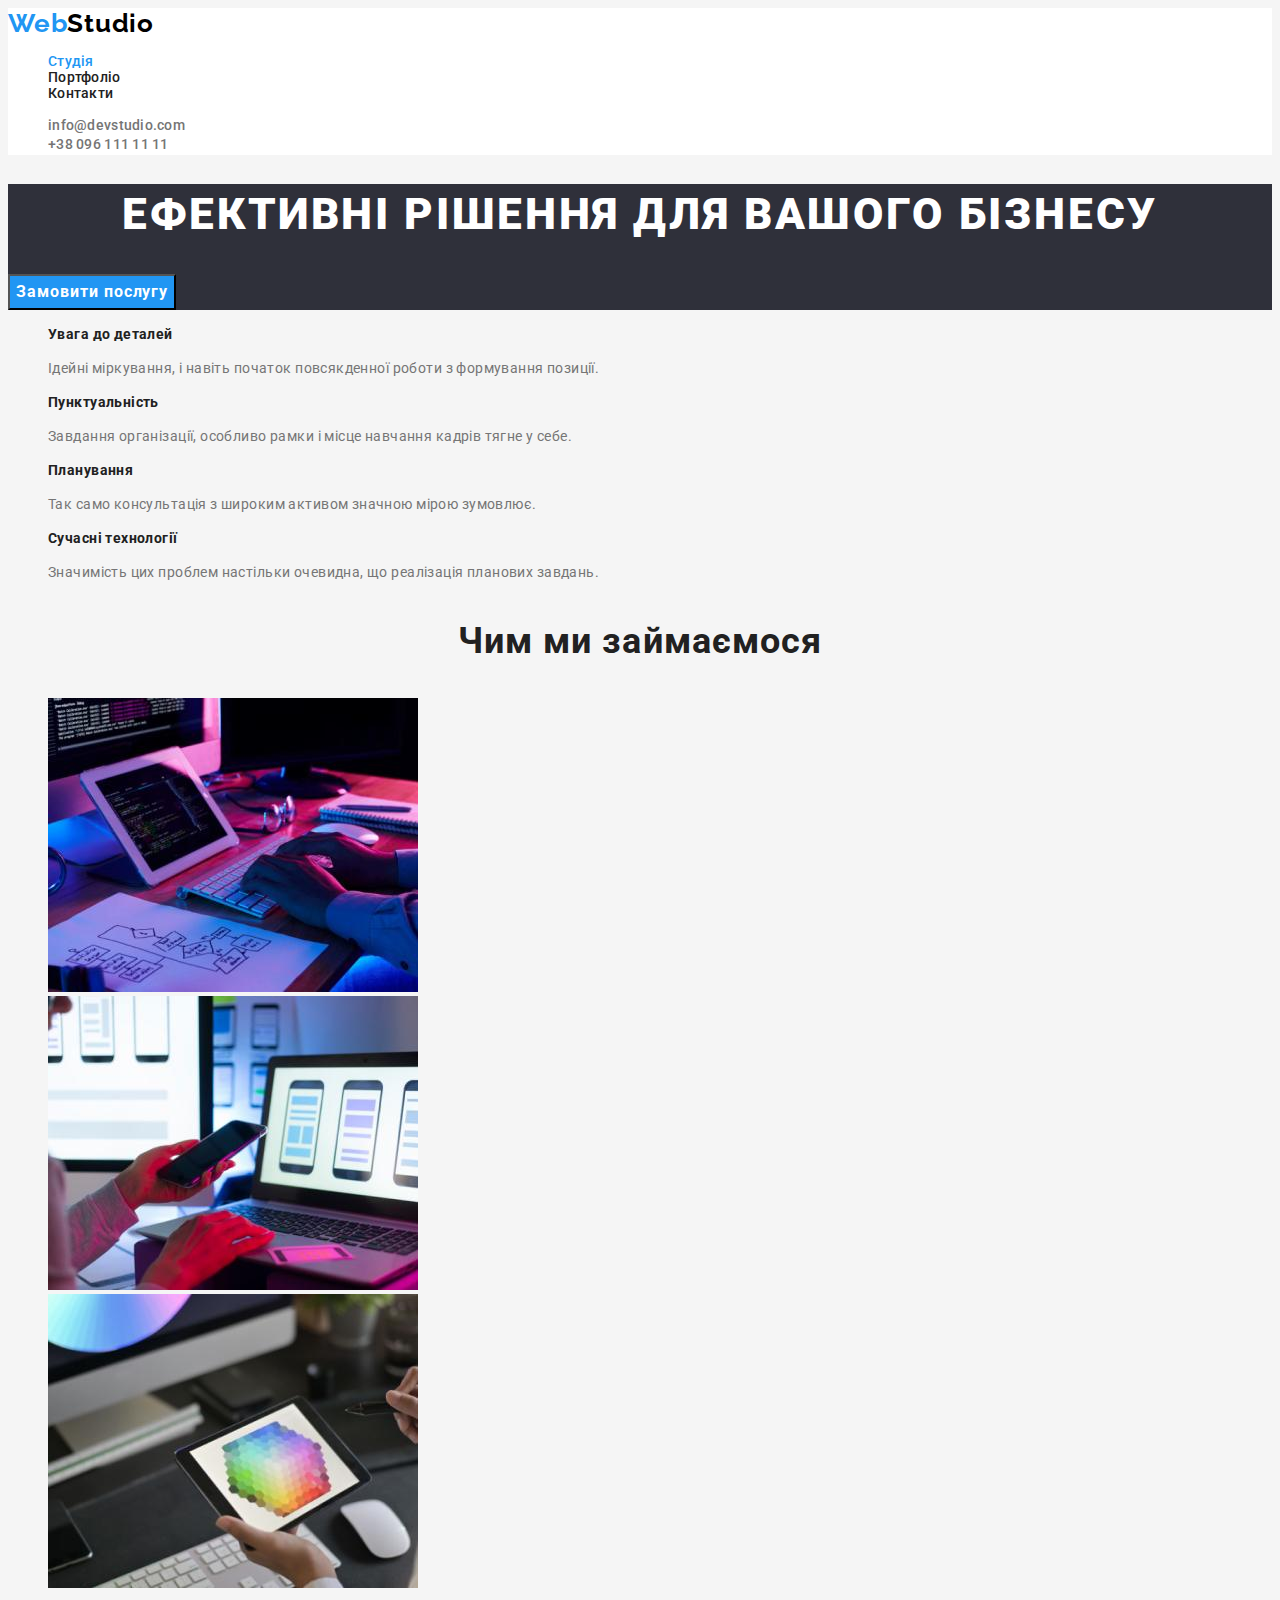
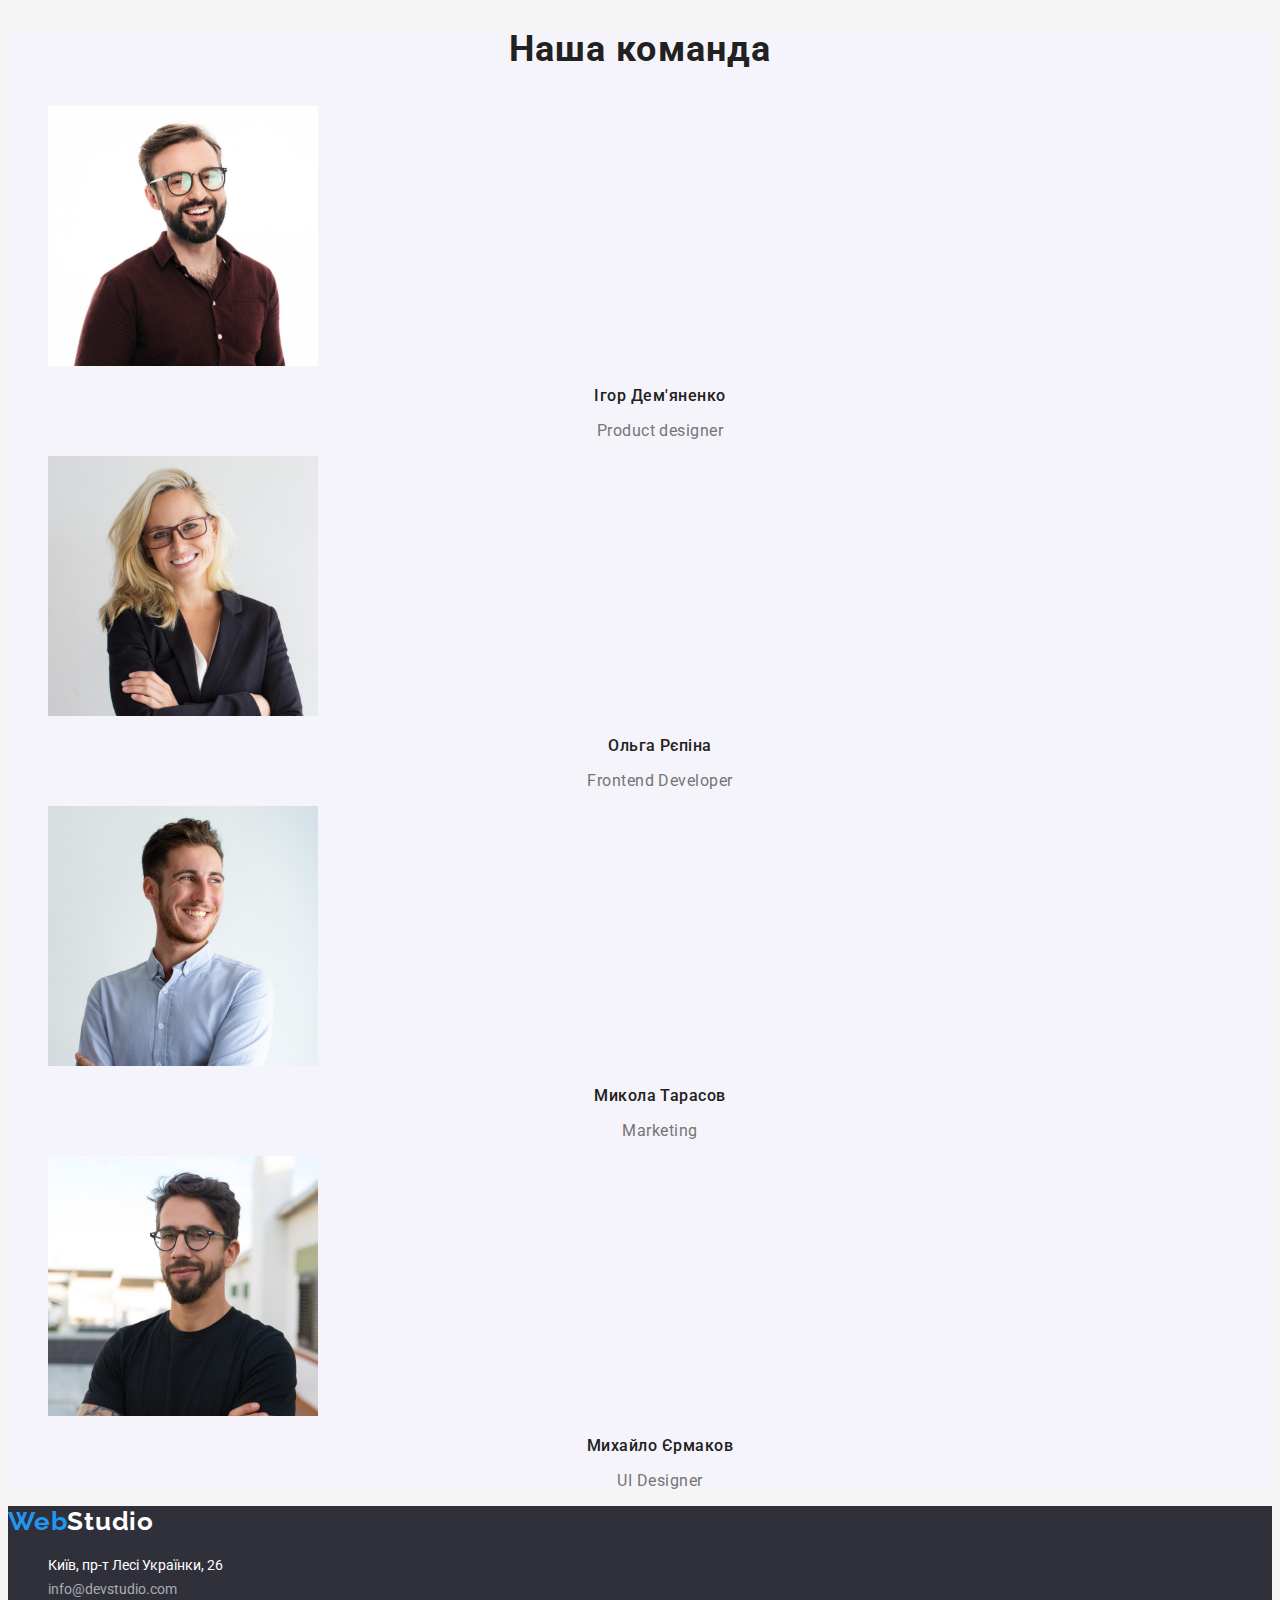
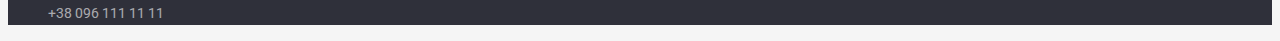
<file: index.html>
<!DOCTYPE html>
<html lang="uk">
  <head>
    <meta charset="utf-8" />
    <title lang="en">WebStudio</title>
    <link rel="preconnect" href="https://fonts.googleapis.com" />
    <link rel="preconnect" href="https://fonts.gstatic.com" crossorigin />
    <link
      href="https://fonts.googleapis.com/css2?family=Raleway:wght@700&family=Roboto:wght@400;500;700;900&display=swap"
      rel="stylesheet"
    />
    <link rel="stylesheet" href="styles/index.css" />
    <style>
      body {
        font-family: "Roboto", sans-serif;
        color: #212121;
        background-color: #f5f5f5;
      }
    </style>
  </head>
  <body>
    <header class="top">
      <nav class="top-nav">
        <a href="./index.html" class="top-logo" lang="en">
          <span class="first-half-logo-title">Web</span>Studio</a
        >
        <ul class="top-nav link list">
          <li>
            <a href="./index.html" class="top-nav link current">Студія</a>
          </li>
          <li>
            <a href="./portfolio.html" class="top-nav link">Портфоліо</a>
          </li>
          <li><a href="./contacts.html" class="top-nav link">Контакти</a></li>
        </ul>
      </nav>
      <ul class="top-contacts link list">
        <li>
          <a href="info@devstudio.com" class="top-contact link"
            >info@devstudio.com</a
          >
        </li>
        <li>
          <a href="tel:+380961111111" class="top-contact link"
            >+38 096 111 11 11</a
          >
        </li>
      </ul>
    </header>
    <main>
      <section class="hero">
        <h1 class="hero-title">Ефективні рішення для вашого бізнесу</h1>
        <button class="hero-button" type="button">Замовити послугу</button>
      </section>
      <section>
        <h2 hidden>Особливості</h2>
        <ul class="feature list">
          <li>
            <h3 class="feature-title">Увага до деталей</h3>
            <p class="feature-description">
              Ідейні міркування, і навіть початок повсякденної роботи з
              формування позиції.
            </p>
          </li>
          <li>
            <h3 class="feature-title">Пунктуальність</h3>
            <p class="feature-description">
              Завдання організації, особливо рамки і місце навчання кадрів тягне
              у себе.
            </p>
          </li>
          <li>
            <h3 class="feature-title">Планування</h3>
            <p class="feature-description">
              Так само консультація з широким активом значною мірою зумовлює.
            </p>
          </li>
          <li>
            <h3 class="feature-title">Сучасні технології</h3>
            <p class="feature-description">
              Значимість цих проблем настільки очевидна, що реалізація планових
              завдань.
            </p>
          </li>
        </ul>
      </section>
      <section>
        <h3 class="work-title">Чим ми займаємося</h3>
        <ul class="workingprocess list">
          <li>
            <img
              src="images/workingprocess1.jpg"
              alt="Програміст за роботою"
              width="370"
              height="294"
            />
          </li>
          <li>
            <img
              src="images/workingprocess2.jpg"
              alt="Дизайнер працює над інтерфейсом смартфона"
              width="370"
              height="294"
            />
          </li>
          <li>
            <img
              src="images/workingprocess3.jpg"
              alt="Дизайнер використовує графічний планшет"
              width="370"
              height="294"
            />
          </li>
        </ul>
      </section>
      <section class="team">
        <h3 class="team-title">Наша команда</h3>
        <ul class="team-member list">
          <li>
            <img
              src="images/specialist1.jpg"
              alt="Посміхаючийся чоловік з бородаю та в червоній сорочці"
              width="270"
              height="260"
            />
            <h3 class="team-member-name">Ігор Дем'яненко</h3>
            <p class="team-member-post" lang="en">Product designer</p>
          </li>
          <li>
            <img
              src="images/specialist2.jpg"
              alt="Жінка в окулярах та діловому костюмі, посміхається"
              width="270"
              height="260"
            />
            <h3 class="team-member-name">Ольга Рєпіна</h3>
            <p class="team-member-post" lang="en">Frontend Developer</p>
          </li>
          <li>
            <img
              src="images/specialist3.jpg"
              alt="Чоловік у білій сорочці, посміхаєтсья дивлячись вбік"
              width="270"
              height="260"
            />
            <h3 class="team-member-name">Микола Тарасов</h3>
            <p class="team-member-post" lang="en">Marketing</p>
          </li>
          <li>
            <img
              src="images/specialist4.jpg"
              alt="Чоловік з бородою у чорній футболці та окулярах, посміхається"
              width="270"
              height="260"
            />
            <h3 class="team-member-name">Михайло Єрмаков</h3>
            <p class="team-member-post" lang="en">UI Designer</p>
          </li>
        </ul>
      </section>
    </main>
    <footer class="bottom">
      <a href="./index.html" class="bot-logo" lang="en"
        ><span class="first-half-logo-title">Web</span>Studio</a
      >
      <address class="contacts">
        <ul class="bot-contacts link list">
          <li>
            <a
              href="https://www.google.com/maps/place/%D0%B1%D1%83%D0%BB%D1%8C%D0%B2%D0%B0%D1%80+%D0%9B%D0%B5%D1%81%D1%96+%D0%A3%D0%BA%D1%80%D0%B0%D1%97%D0%BD%D0%BA%D0%B8,+26,+%D0%9A%D0%B8%D1%97%D0%B2,+%D0%A3%D0%BA%D1%80%D0%B0%D1%97%D0%BD%D0%B0,+02000/@50.4265397,30.5374631,17z/data=!4m13!1m7!3m6!1s0x40d4cf0e033ecbe9:0x57a4dffefec77da0!2z0LHRg9C70YzQstCw0YAg0JvQtdGB0ZYg0KPQutGA0LDRl9C90LrQuCwgMjYsINCa0LjRl9CyLCDQo9C60YDQsNGX0L3QsCwgMDIwMDA!3b1!8m2!3d50.4265807!4d30.5383858!3m4!1s0x40d4cf0e033ecbe9:0x57a4dffefec77da0!8m2!3d50.4265807!4d30.5383858"
              target="_blank"
              class="bot-contact geo link"
              >Київ, пр-т Лесі Українки, 26</a
            >
          </li>
          <li>
            <a href="info@devstudio.com" class="bot-contact link"
              >info@devstudio.com</a
            >
          </li>
          <li>
            <a href="tel:+380961111111" class="bot-contact link"
              >+38 096 111 11 11</a
            >
          </li>
        </ul>
      </address>
    </footer>
  </body>
</html>
</file>
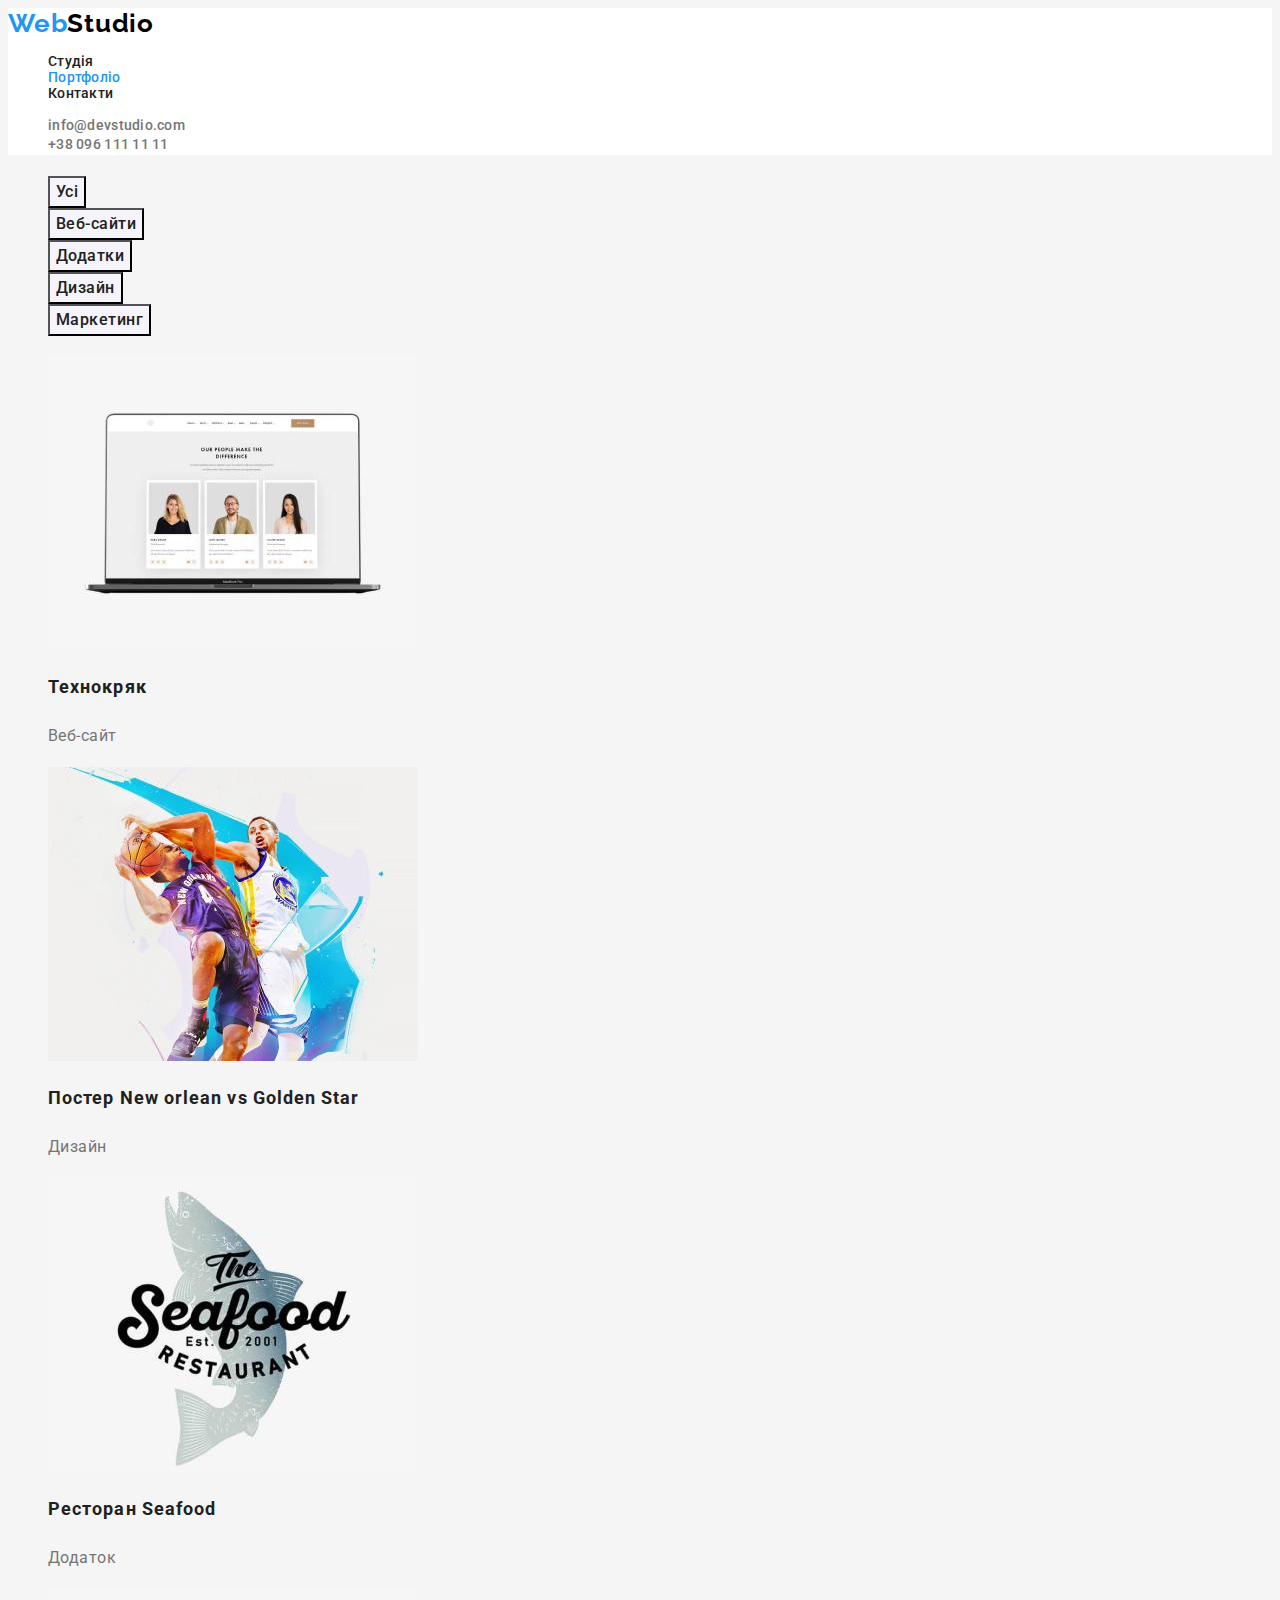
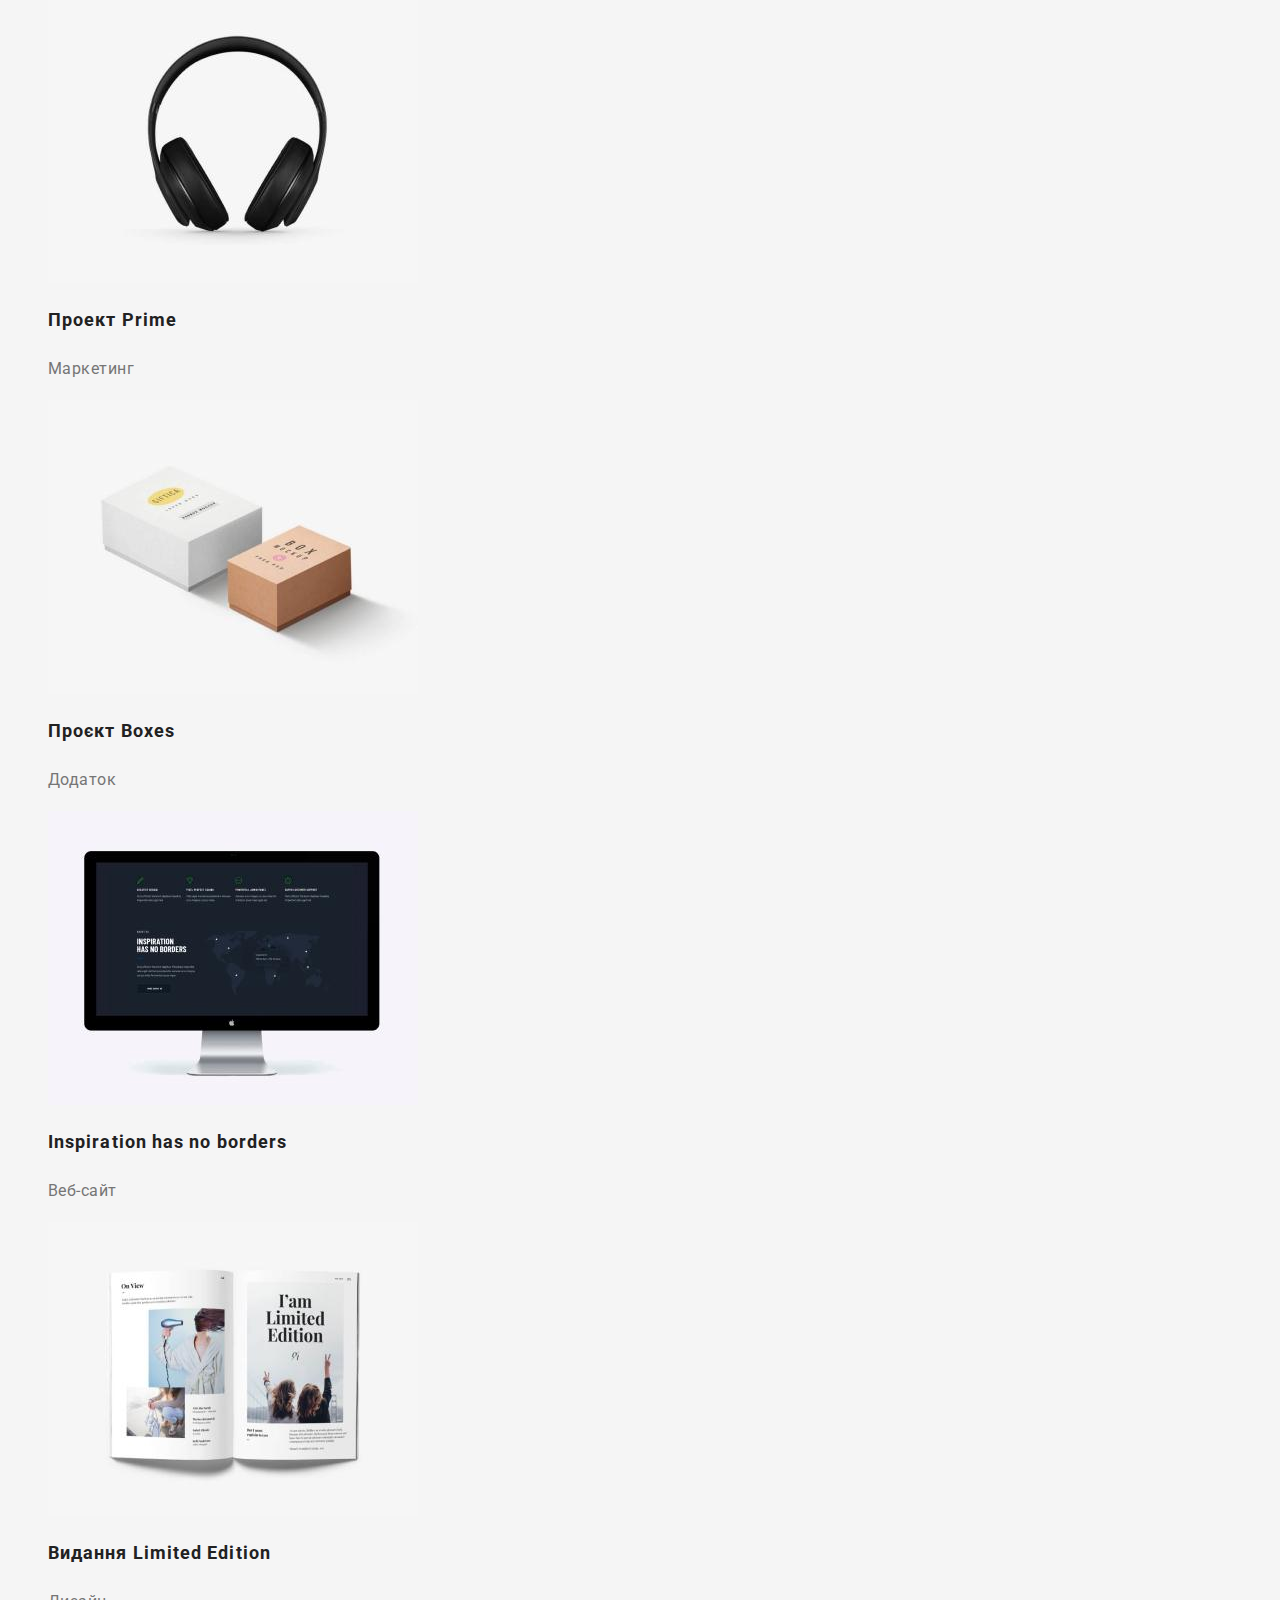
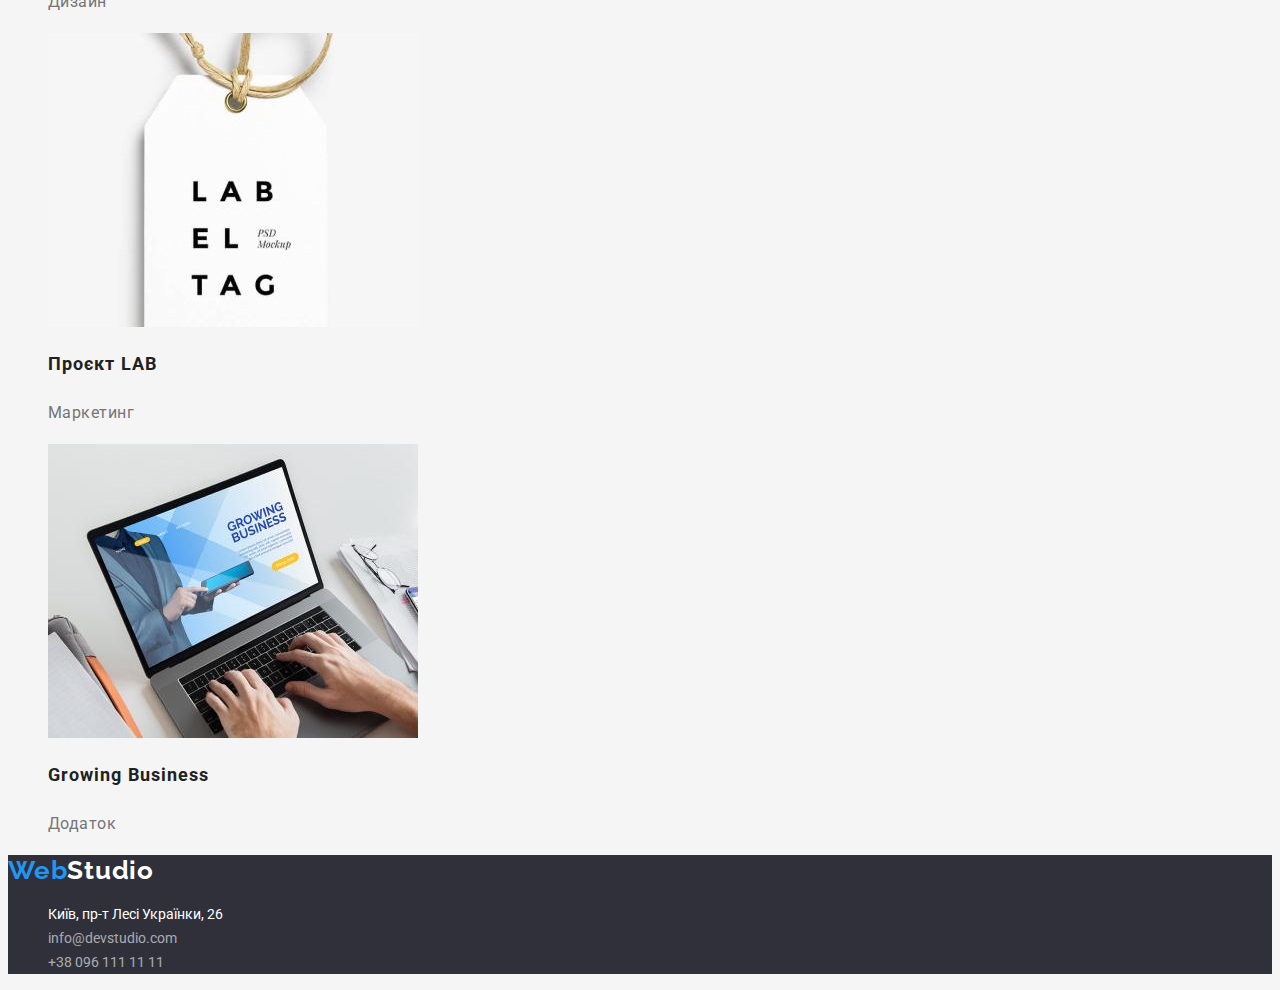
<file: portfolio.html>
<!DOCTYPE html>
<html lang="uk">
  <head>
    <meta charset="utf-8" />
    <title lang="en">Portfolio</title>
    <link rel="preconnect" href="https://fonts.googleapis.com" />
    <link rel="preconnect" href="https://fonts.gstatic.com" crossorigin />
    <link
      href="https://fonts.googleapis.com/css2?family=Raleway:wght@700&family=Roboto:wght@400;500;700;900&display=swap"
      rel="stylesheet"
    />
    <link rel="stylesheet" href="styles/portfolio.css" />
    <style>
      body {
        font-family: "Roboto", sans-serif;
        color: #212121;
        background-color: #f5f5f5;
      }
    </style>
  </head>
  <body>
    <header class="top">
      <nav class="top-nav">
        <a href="./index.html" class="top-logo" lang="en"
          ><span class="first-half-logo-title">Web</span>Studio</a
        >
        <ul class="top-nav link list">
          <li><a href="./index.html" class="top-nav link">Студія</a></li>
          <li>
            <a href="./portfolio.html" class="top-nav link current"
              >Портфоліо</a
            >
          </li>
          <li><a href="./contacts.html" class="top-nav link">Контакти</a></li>
        </ul>
      </nav>
      <ul class="top-contacts link list">
        <li>
          <a href="info@devstudio.com" class="top-contact link"
            >info@devstudio.com</a
          >
        </li>
        <li>
          <a href="tel:+380961111111" class="top-contact link"
            >+38 096 111 11 11</a
          >
        </li>
      </ul>
    </header>
    <main>
      <section class="portfolio">
        <h1></h1>
        <ul class="filter list">
          <li><button class="button-filter" type="button">Усі</button></li>
          <li>
            <button class="button-filter" type="button">Веб-сайти</button>
          </li>
          <li><button class="button-filter" type="button">Додатки</button></li>
          <li><button class="button-filter" type="button">Дизайн</button></li>
          <li>
            <button class="button-filter" type="button">Маркетинг</button>
          </li>
        </ul>
        <h2></h2>
        <ul class="workexample list">
          <li>
            <img
              src="images/prtfl1.jpg"
              alt="Макбук з презентацією сайту в ньому"
              width="370"
              height="294"
            />
            <h2 class="workexample-description">Технокряк</h2>
            <p class="workexample-title">Веб-сайт</p>
          </li>
          <li>
            <img
              src="images/prtfl2.jpg"
              alt="Логотип баскетбольної команди"
              width="370"
              height="294"
            />
            <h2 class="workexample-description">
              Постер New orlean vs Golden Star
            </h2>
            <p class="workexample-title">Дизайн</p>
          </li>
          <li>
            <img
              src="images/prtfl3.jpg"
              alt="Логотип ресторану"
              width="370"
              height="294"
            />
            <h2 class="workexample-description">Ресторан Seafood</h2>
            <p class="workexample-title">Додаток</p>
          </li>
          <li>
            <img
              src="images/prtfl4.jpg"
              alt="Навушники чорного коліру"
              width="370"
              height="294"
            />
            <h2 class="workexample-description">Проект Prime</h2>
            <p class="workexample-title">Маркетинг</p>
          </li>
          <li>
            <img
              src="images/prtfl5.jpg"
              alt="Біла та коричнева коробки у закритому вигляді"
              width="370"
              height="294"
            />
            <h2 class="workexample-description">Проєкт Boxes</h2>
            <p class="workexample-title">Додаток</p>
          </li>
          <li>
            <img
              src="images/prtfl6.jpg"
              alt="Моноблок з відкритим сайтом розробників софту"
              width="370"
              height="294"
            />
            <h2 class="workexample-description" lang="en">
              Inspiration has no borders
            </h2>
            <p class="workexample-title">Веб-сайт</p>
          </li>
          <li>
            <img
              src="images/prtfl7.jpg"
              alt="Розгорнутий жіночий журнал"
              width="370"
              height="294"
            />
            <h2 class="workexample-description">Видання Limited Edition</h2>
            <p class="workexample-title">Дизайн</p>
          </li>
          <li>
            <img
              src="images/prtfl8.jpg"
              alt="Бірка з написом"
              width="370"
              height="294"
            />
            <h2 class="workexample-description">Проєкт LAB</h2>
            <p class="workexample-title">Маркетинг</p>
          </li>
          <li>
            <img
              src="images/prtfl9.jpg"
              alt="Ноутбук с відкритим сайтом додатку в ньому"
              width="370"
              height="294"
            />
            <h2 class="workexample-description" lang="en">Growing Business</h2>
            <p class="workexample-title">Додаток</p>
          </li>
        </ul>
      </section>
    </main>
    <footer class="bottom">
      <a href="./index.html" class="bot-logo" lang="en"
        ><span class="first-half-logo-title">Web</span>Studio</a
      >
      <address class="bottom-contacts">
        <ul class="bot-contacts link list">
          <li>
            <a
              href="https://www.google.com/maps/place/%D0%B1%D1%83%D0%BB%D1%8C%D0%B2%D0%B0%D1%80+%D0%9B%D0%B5%D1%81%D1%96+%D0%A3%D0%BA%D1%80%D0%B0%D1%97%D0%BD%D0%BA%D0%B8,+26,+%D0%9A%D0%B8%D1%97%D0%B2,+%D0%A3%D0%BA%D1%80%D0%B0%D1%97%D0%BD%D0%B0,+02000/@50.4265397,30.5374631,17z/data=!4m13!1m7!3m6!1s0x40d4cf0e033ecbe9:0x57a4dffefec77da0!2z0LHRg9C70YzQstCw0YAg0JvQtdGB0ZYg0KPQutGA0LDRl9C90LrQuCwgMjYsINCa0LjRl9CyLCDQo9C60YDQsNGX0L3QsCwgMDIwMDA!3b1!8m2!3d50.4265807!4d30.5383858!3m4!1s0x40d4cf0e033ecbe9:0x57a4dffefec77da0!8m2!3d50.4265807!4d30.5383858"
              target="_blank"
              class="bot-contact geo link"
              >Київ, пр-т Лесі Українки, 26</a
            >
          </li>
          <li>
            <a href="info@devstudio.com" class="bot-contact link"
              >info@devstudio.com</a
            >
          </li>
          <li>
            <a href="tel:+380961111111" class="bot-contact link"
              >+38 096 111 11 11</a
            >
          </li>
        </ul>
      </address>
    </footer>
  </body>
</html>
</file>
<file: styles/index.css>
:root {
  --primary-text-color: #212121;
  --paragraph-text-color: #757575;
  --accent-color: #2196f3;
  --primary-background-color: #ffffff;
  --secondary-background-color: #2f303a;
  --primary-button-color: #2196f3;
  --primary-button-accent-text-color: #ffffff;
  --primary-background-button-color: #f5f4fa;
  --teamsection-background-color: #f5f4fa;
}
/*HEADER*/
.list {
  list-style: none;
}
.link {
  text-decoration: none;
}

.top-nav .link {
  font-family: "Roboto", sans-serif;
  font-style: normal;
  font-size: 14px;
  font-weight: 500;
  color: var(--primary-text-color);
  line-height: calc(16 / 14);
  letter-spacing: 0.02em;
  text-align: left;
  vertical-align: top;
}
.link:hover,
.link:focus {
  color: var(--accent-color);
}

.top {
  background-color: var(--primary-background-color);
}
.top-nav .link.current {
  color: var(--accent-color);
}
.top-logo {
  font-family: "Raleway", sans-serif;
  font-size: 26px;
  font-weight: 700;
  line-height: calc(31 / 26);
  color: #000000;
  text-decoration: none;
  letter-spacing: 0.03em;
  text-align: center;
  vertical-align: top;
}
.first-half-logo-title {
  color: var(--accent-color);
}
.top-contact {
  font-family: "Roboto", sans-serif;
  font-size: 14px;
  font-weight: 500;
  line-height: calc(16 / 14);
  color: var(--paragraph-text-color);
  text-align: left;
  vertical-align: top;
  letter-spacing: 0.02em;
}
/*MAIN*/
.hero {
  background-color: var(--secondary-background-color);
}
.hero-title {
  font-family: "Roboto", sans-serif;
  font-size: 44px;
  font-weight: 900;
  color: var(--primary-background-color);
  line-height: calc(60 / 44);
  letter-spacing: 0.06em;
  text-align: center;
  text-transform: uppercase;
}

.hero-button {
  font-family: "Roboto", sans-serif;
  font-size: 16px;
  font-weight: 700;
  line-height: calc(30 / 16);
  color: var(--primary-background-color);
  background-color: var(--primary-button-color);
  letter-spacing: 0.06em;
  text-align: center;
  vertical-align: middle;
}
.hero-button:active {
  color: #188ce8;
}
.hero-button:hover,
.hero-button:focus {
  color: var(--primary-button-accent-text-color);
  background-color: var(--primary-button-color);
  cursor: pointer;
}
.feature-title {
  font-family: "Roboto", sans-serif;
  font-size: 14px;
  font-weight: 700;
  line-height: calc(16 / 14);
  text-align: left;
  vertical-align: top;
  letter-spacing: 0.03em;
}
.feature-description {
  font-family: "Roboto", sans-serif;
  font-size: 14px;
  line-height: calc(24 / 14);
  color: var(--paragraph-text-color);
  text-align: left;
  vertical-align: top;
  letter-spacing: 0.03em;
}
.team-title,
.work-title {
  font-family: "Roboto", sans-serif;
  font-size: 36px;
  font-weight: 700;
  line-height: calc(42 / 36);
  text-align: center;
  vertical-align: top;
  letter-spacing: 0.03em;
}
.team {
  background-color: var(--teamsection-background-color);
}
.team-member-name {
  color: var(--primary-text-color);
  font-family: "Roboto", sans-serif;
  font-size: 16px;
  font-weight: 500;
  line-height: calc(19 / 16);
  text-align: center;
  vertical-align: top;
  letter-spacing: 0.03em;
}
.team-member-post {
  color: var(--paragraph-text-color);
  font-family: "Roboto", sans-serif;
  font-size: 16px;
  line-height: calc(19 / 16);
  text-align: center;
  vertical-align: top;
  letter-spacing: 0.03em;
}

/*FOOTER*/
.bot-contacts {
  font-style: normal;
}
.bot-logo {
  font-family: "Raleway", sans-serif;
  font-size: 26px;
  font-weight: 700;
  line-height: calc(31 / 26);
  color: var(--primary-background-color);
  text-decoration: none;
  letter-spacing: 0.03em;
  text-align: left;
  vertical-align: top;
}
.bottom {
  background-color: var(--secondary-background-color);
}
.bot-contact {
  font-family: "Roboto", sans-serif;
  font-size: 14px;
  line-height: calc(24 / 14);
  text-align: center;
  vertical-align: top;
  color: rgba(255, 255, 255, 0.6);
}
.bot-contact.geo {
  color: var(--primary-background-color);
}
</file>
<file: styles/portfolio.css>
:root {
  --primary-text-color: #212121;
  --paragraph-text-color: #757575;
  --accent-color: #2196f3;
  --primary-background-color: #ffffff;
  --secondary-background-color: #2f303a;
  --primary-button-color: #2196f3;
  --primary-button-accent-text-color: #ffffff;
  --primary-background-button-color: #f5f4fa;
}
/*HEADER*/
.list {
  list-style: none;
}
.link {
  text-decoration: none;
}
.top {
  background-color: var(--primary-background-color);
}
.top-nav .link {
  font-family: "Roboto", sans-serif;
  font-style: normal;
  font-size: 14px;
  font-weight: 500;
  line-height: calc(16 / 14);
  color: var(--primary-text-color);
  letter-spacing: 0.02em;
  text-align: left;
  vertical-align: top;
}
.link:hover,
.link:focus {
  color: var(--accent-color);
}
.top-nav .link.current {
  color: var(--accent-color);
}
.top-logo {
  font-family: "Raleway", sans-serif;
  font-size: 26px;
  font-weight: 700;
  line-height: calc(31 / 26);
  color: #000000;
  text-decoration: none;
  letter-spacing: 0.03em;
}
.first-half-logo-title {
  color: var(--accent-color);
}
.top-contact {
  font-family: "Roboto", sans-serif;
  font-size: 14px;
  font-weight: 500;
  line-height: calc(16 / 14);
  color: var(--paragraph-text-color);
  text-align: left;
  vertical-align: top;
  letter-spacing: 0.02em;
}
/*MAIN*/
.button-filter {
  font-family: "Roboto", sans-serif;
  font-size: 16px;
  line-height: calc(26 / 16);
  font-weight: 500;
  color: var(--primary-text-color);
  background-color: var(--primary-background-button-color);
  text-align: center;
  vertical-align: top;
  letter-spacing: 0.03em;
}
.button-filter:hover,
.button-filter:focus {
  color: var(--primary-button-accent-text-color);
  background-color: var(--primary-button-color);
  cursor: pointer;
}
.workexample-description {
  font-family: "Roboto", sans-serif;
  font-size: 18px;
  line-height: calc(36 / 18);
  font-weight: 700;
  text-align: left;
  vertical-align: top;
  letter-spacing: 0.06em;
}

.workexample-title {
  font-family: "Roboto", sans-serif;
  line-height: calc(30 / 16);
  color: var(--paragraph-text-color);
  letter-spacing: 0.03em;
  text-align: left;
  vertical-align: top;
}
/*FOOTER*/
.bot-contacts {
  font-style: normal;
}
.bottom {
  background-color: var(--secondary-background-color);
}
.bot-contacts {
  font-style: normal;
}
.bot-logo {
  font-family: "Raleway", sans-serif;
  font-size: 26px;
  font-weight: 700;
  line-height: calc(31 / 26);
  color: var(--primary-background-color);
  text-decoration: none;
  letter-spacing: 0.03em;
  text-align: left;
  vertical-align: top;
}
.bot-contact {
  font-family: "Roboto", sans-serif;
  font-size: 14px;
  line-height: calc(24 / 14);
  text-align: center;
  vertical-align: top;
  color: rgba(255, 255, 255, 0.6);
}
.bot-contact.geo {
  color: var(--primary-background-color);
}
</file>
